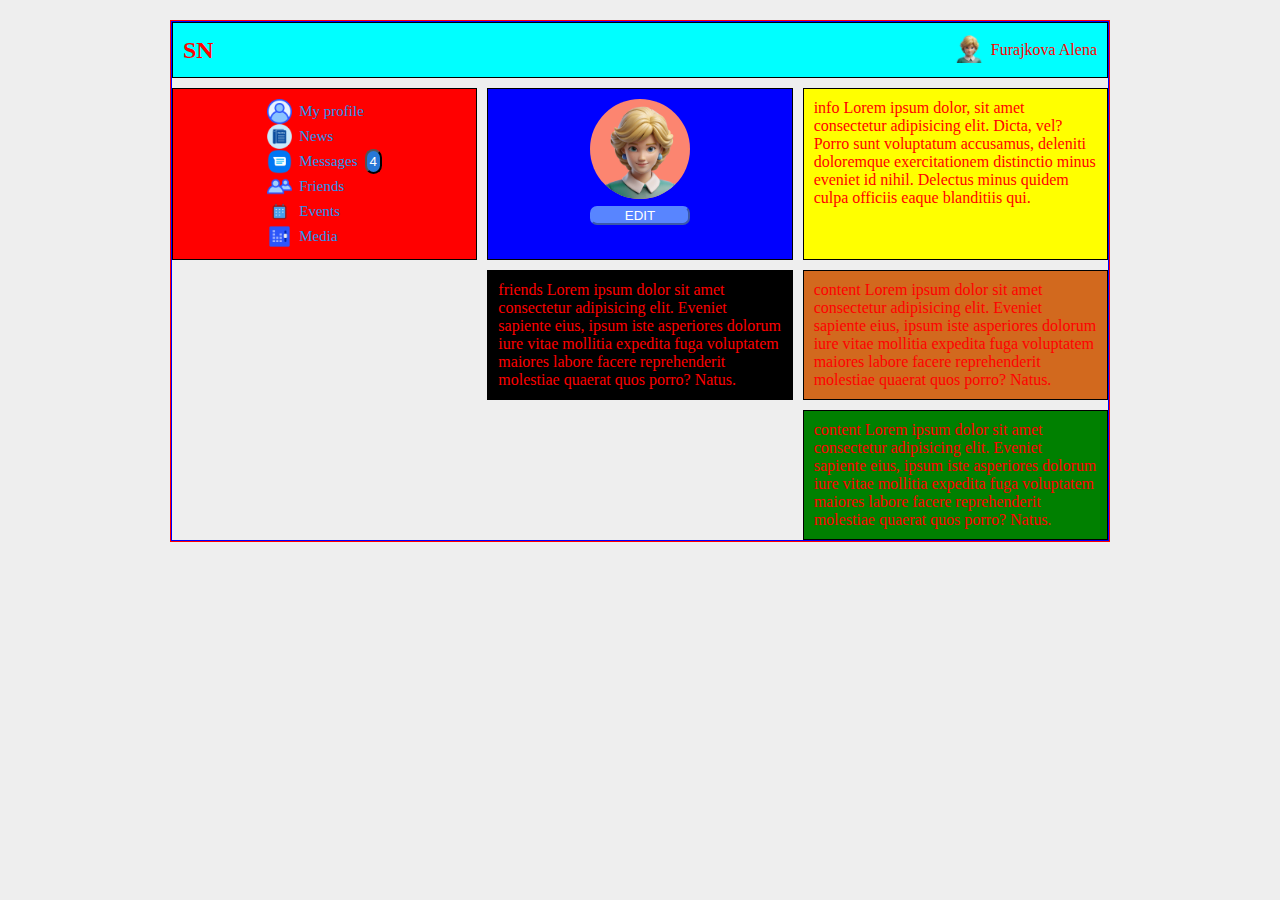
<file: sait/index.html>
<!DOCTYPE html>
<html lang="ru">

<head>
    <meta charset="UTF-8">
    <meta name="viewport" content="width=device-width, initial-scale=1.0">
    <title>Document</title>
    <link rel="stylesheet" href="style.css">
</head>

<body>
    <section class="container">
        <div class="home">
            <div class="portfolio-item grid1">
                <h2>SN</h2>
                <div class="imgName">
                    <ul>
                        <li><img src="./img/icone.png" alt="" width="30px"></li>
                        <li>Furajkova Alena</li>
                    </ul>
                </div>
            </div>

            <div class="portfolio-item grid2">
                <div class="sidebar">
                    <ul>
                        <li>
                            <img src="./img/профиль.png" alt="" width="25px">
                            <a href="#">My profile</a>
                        </li>
                        <li>
                            <img src="./img/новости.png" alt="" width="25px">
                            <a href="#">News</a>
                        </li>
                        <li>
                            <img src="./img/смс.png" alt="" width="25px">
                            <a href="#">Messages</a>
                            <button class="but">4</button>
                        </li>
                        <li>
                            <img src="./img/друзья.png" alt="" width="25px">
                            <a href="#">Friends</a>
                        </li>
                        <li>
                            <img src="./img/events.png" alt="" width="25px">
                            <a href="#">Events</a>
                        </li>
                        <li>
                            <img src="./img/медиа.png" alt="" width="25px">
                            <a href="#">Media</a>
                        </li>
                    </ul>
                </div>
    
            </div>             

            <div class="portfolio-item grid3">
                <div class="foto_profil">
                    <img src="./img/icone.png" alt="" width="100px">
                    <button class="but_1">EDIT</button>
                </div>    
            </div>


            <div class="portfolio-item grid4">info Lorem ipsum dolor, sit amet consectetur adipisicing elit. Dicta, vel? Porro sunt voluptatum accusamus, deleniti doloremque exercitationem distinctio minus eveniet id nihil. Delectus minus quidem culpa officiis eaque blanditiis qui.</div>
            <div class="portfolio-item grid5">friends Lorem ipsum dolor sit amet consectetur adipisicing elit. Eveniet sapiente eius, ipsum iste asperiores dolorum iure vitae mollitia expedita fuga voluptatem maiores labore facere reprehenderit molestiae quaerat quos porro? Natus.</div>
            <div class="portfolio-item grid6">content Lorem ipsum dolor sit amet consectetur adipisicing elit. Eveniet sapiente eius, ipsum iste asperiores dolorum iure vitae mollitia expedita fuga voluptatem maiores labore facere reprehenderit molestiae quaerat quos porro? Natus.</div>
            <div class="portfolio-item grid7">content Lorem ipsum dolor sit amet consectetur adipisicing elit. Eveniet sapiente eius, ipsum iste asperiores dolorum iure vitae mollitia expedita fuga voluptatem maiores labore facere reprehenderit molestiae quaerat quos porro? Natus.</div>
        </div>
 
    </section>
</body>

</html>
</file>
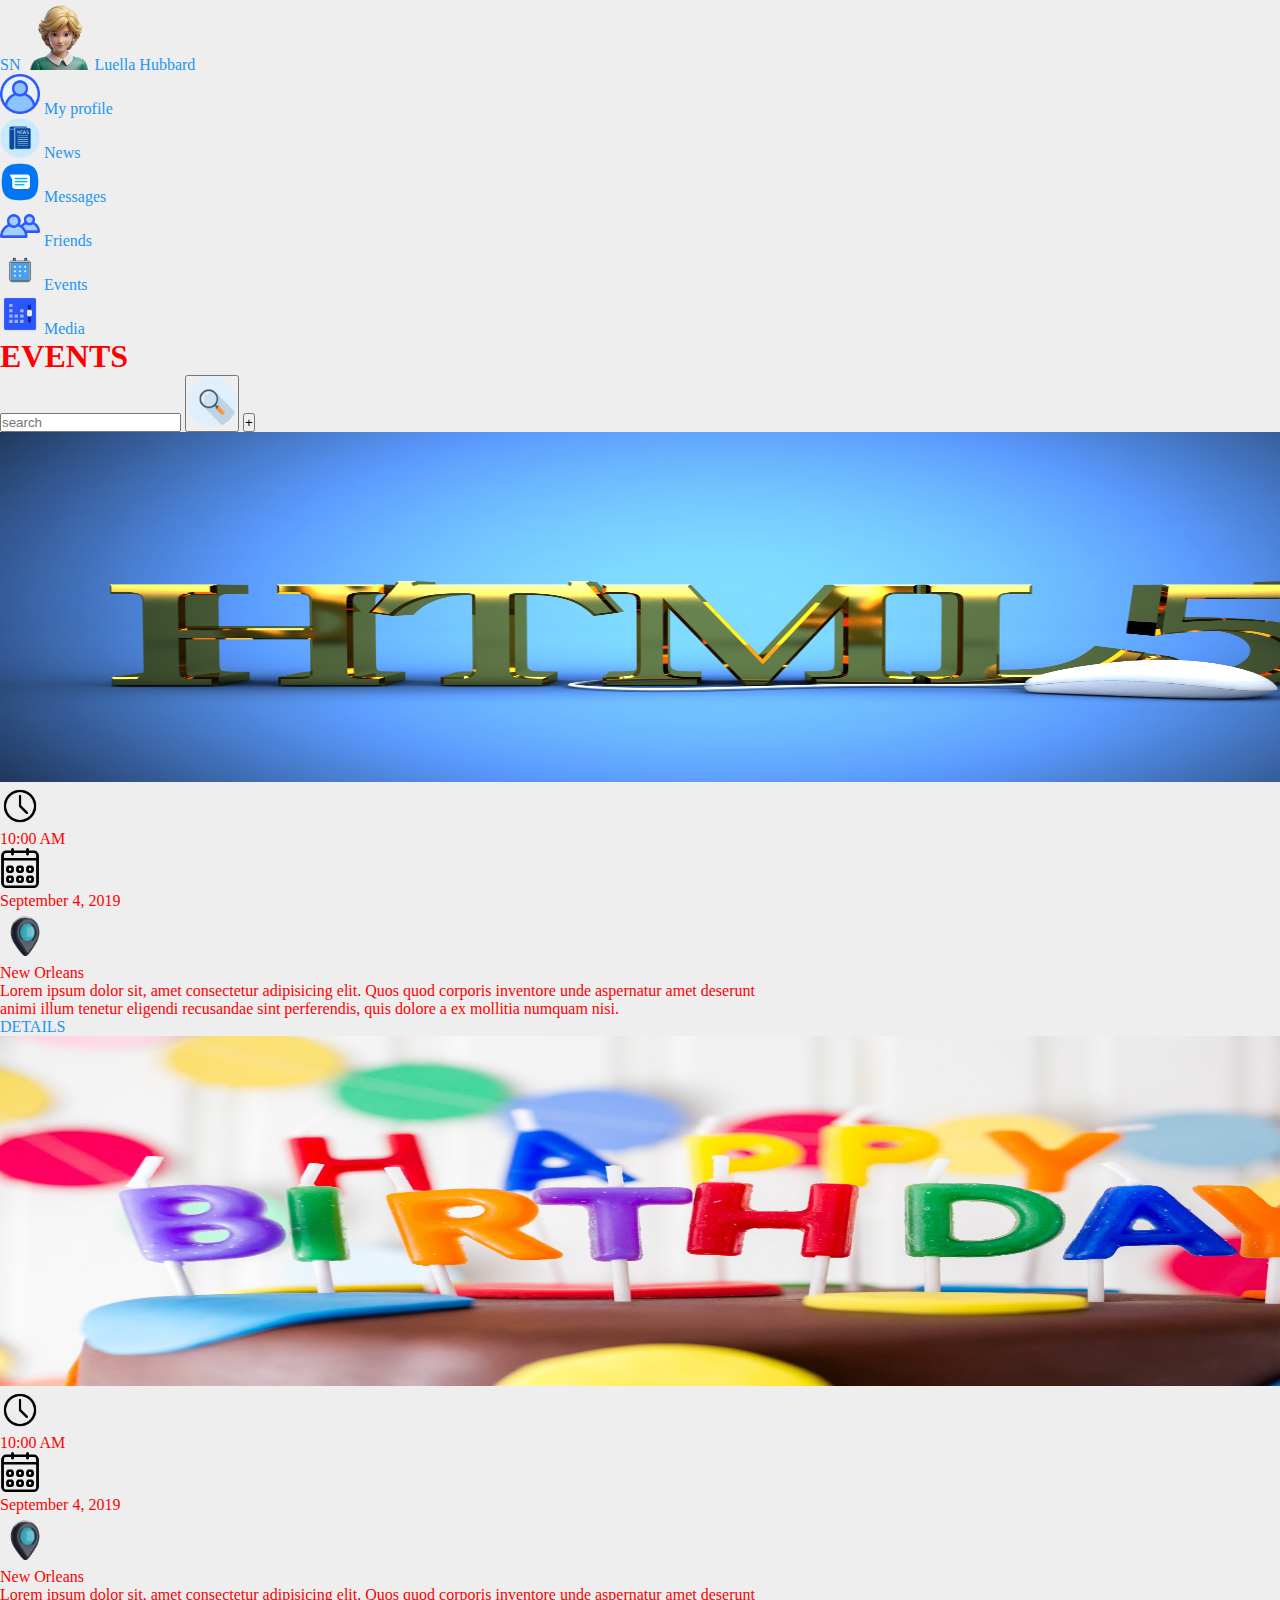
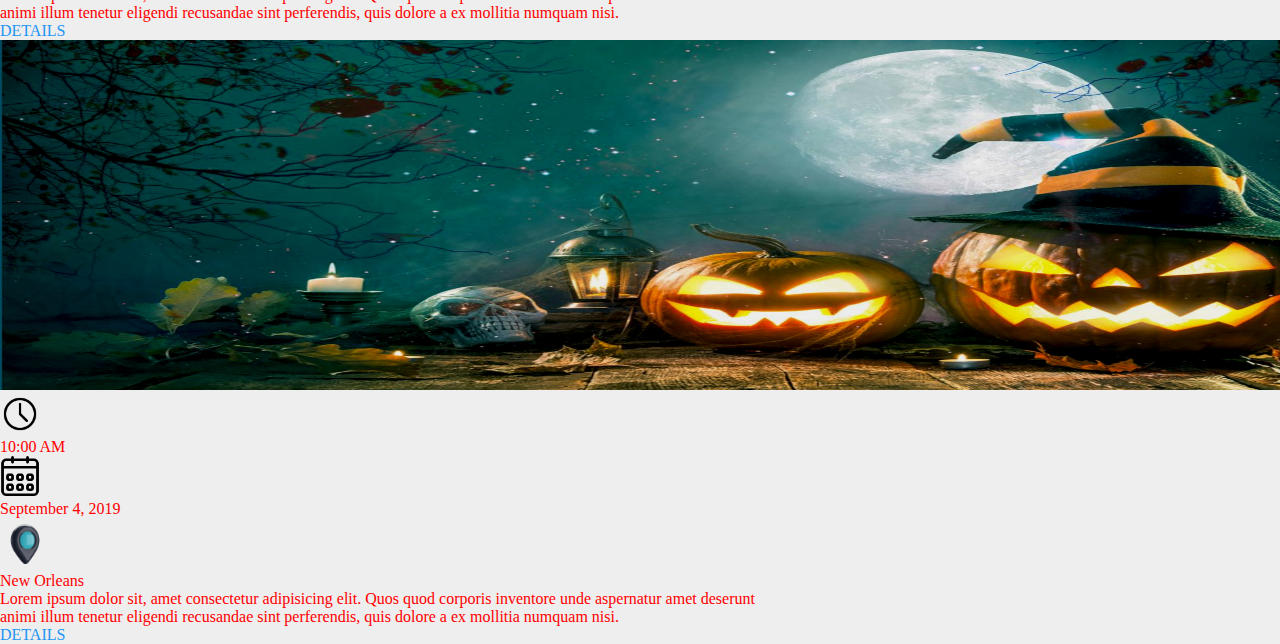
<file: sait/item.html>
<!DOCTYPE html>
<html lang="ru">

<head>
    <meta charset="UTF-8">
    <meta name="viewport" content="width=device-width, initial-scale=1.0">
    <title>Document</title>
    <link rel="stylesheet" href="style.css">
</head>

<body>
    <header>
        <div class="wrap">
            <a href="#">SN</a>
            <a class="split" href="#"><img src="./img/icone.png" alt="" width="70px">Luella Hubbard</a>
        </div>
    </header>
    <main>
        <div class="parent">
            <div class="div1">
                <div class="menu">
                    <ul>
                        <li>
                            <img src="./img/профиль.png" alt="" width="40px">
                            <a class="item" href="#">My profile</a>
                        </li>
                        <li>
                            <img src="./img/новости.png" alt="" width="40px">
                            <a class="item" href="#">News</a>
                        </li>
                        <li>
                            <img src="./img/смс.png" alt="" width="40px">
                            <a class="item" href="#">Messages</a>
                        </li>
                        <li>
                            <img src="./img/друзья.png" alt="" width="40px">
                            <a class="item" href="#">Friends</a>
                        </li>
                        <li>
                            <img src="./img/events.png" alt="" width="40px">
                            <a class="item" href="#">Events</a>
                        </li>
                        <li>
                            <img src="./img/медиа.png" alt="" width="40px">
                            <a class="item" href="#">Media</a>
                        </li>
                    </ul>
                </div>
            </div>
            <div class="selector">
                <div class="item_head">
                    <div class="sector">
                        <h1 class="gret">EVENTS</h1>
                    </div>
                    <div class="nav">
                        <input class="trec" type="text" placeholder="search">
                        <button class="but1"><img src="./img/loupe_78347.png" alt="" width="50px"></button>
                        <button class="but">+</button>
                    </div>
                </div>
    
            </div>


            <div class="events">
                <div class="workshop">
                    <img src="./img/html5.jpg" alt="" width="1450px" height="350px">
                    <div class="text">
                        <div class="novosty">
                            <div class="div_1">
                                <img src="./img/часы.png" alt="" width="40px">
                                <p>10:00 AM</p>
                            </div>
                            <div class="div_1">
                                <img src="./img/календарь.png" alt="" width="40px">
                                <p>September 4, 2019</p>
    
                            </div>
                            <div class="div_1">
                                <img src="./img/геолокация.png" alt="" width="50px">
                                <p>New Orleans</p>
                            </div>
                        </div>

                        <p>Lorem ipsum dolor sit, amet consectetur adipisicing elit. Quos quod corporis inventore unde aspernatur amet  deserunt <br> animi illum tenetur eligendi recusandae sint perferendis, quis dolore a ex mollitia numquam nisi.</p>
                    </div>
                    <div class="detal">
                        <a href="#">DETAILS</a>
                    </div>
                    
                </div>
            </div>

            <div class="happy">
                <div class="reper">
                    <img src="./img/dr.jpg" alt="" width="1450px" height="350px">
                    <div class="text">
                        <div class="novosty">
                            <div class="div_1">
                                <img src="./img/часы.png" alt="" width="40px">
                                <p>10:00 AM</p>
                            </div>
                            <div class="div_1">
                                <img src="./img/календарь.png" alt="" width="40px">
                                <p>September 4, 2019</p>
    
                            </div>
                            <div class="div_1">
                                <img src="./img/геолокация.png" alt="" width="50px">
                                <p>New Orleans</p>
                            </div>
                        </div>

                        <p>Lorem ipsum dolor sit, amet consectetur adipisicing elit. Quos quod corporis inventore unde aspernatur amet  deserunt <br> animi illum tenetur eligendi recusandae sint perferendis, quis dolore a ex mollitia numquam nisi.</p>
                    </div>
                    <div class="detal">
                        <a href="#">DETAILS</a>
                    </div>
                </div>
            </div>


            <div class="halloween">
                <div class="party">
                    <img src="./img/helloy.jpg" alt="" width="1450px" height="350px">
                    <div class="text">
                        <div class="novosty">
                            <div class="div_1">
                                <img src="./img/часы.png" alt="" width="40px">
                                <p>10:00 AM</p>
                            </div>
                            <div class="div_1">
                                <img src="./img/календарь.png" alt="" width="40px">
                                <p>September 4, 2019</p>
    
                            </div>
                            <div class="div_1">
                                <img src="./img/геолокация.png" alt="" width="50px">
                                <p>New Orleans</p>
                            </div>
                        </div>

                        <p>Lorem ipsum dolor sit, amet consectetur adipisicing elit. Quos quod corporis inventore unde aspernatur amet  deserunt <br> animi illum tenetur eligendi recusandae sint perferendis, quis dolore a ex mollitia numquam nisi.</p>
                    </div>
                    <div class="detal">
                        <a href="#">DETAILS</a>
                    </div>
                </div>
            </div>



            




        </div>
    
    
</main>
</body>

</html>
</file>
<file: sait/style.css>
* {
    margin: 0;
    padding: 0;
    box-sizing: border-box;
}

body {
    background-color: #eee;
    color: red;
}

/* h3 {
    margin: 0;
}

p {
    margin-top: 0;
} */

a {
    text-decoration: none;
    color: rgb(35, 149, 243);
}

.container {
    border: 1px solid red;
    width: 90%;
    max-width: 940px;
    margin: 20px auto;
    position: relative;
    
}

.home {
    border: 1px solid blue;
    display: grid;
    grid-gap: 10px;
    grid-auto-rows: minmax(50px, auto);
    position: relative;
    
}

.home>* {
    padding: 10px;
    background-repeat: no-repeat;
    background-size: cover;
    background-color: green;
    
}

.portfolio-item {
    border: 1px solid black;
}

.grid1 {
    display: flex;
    flex-direction: row;
    flex-wrap: nowrap;
    justify-content: space-between;
    align-items: center;

}

.imgName ul {
    display: flex;
    flex-direction: row;
    flex-wrap: nowrap;
    align-items: center;
    gap: 7px;
}

.imgName li {
    list-style: none;
    
}

/*ffffffffffffffffffffffffffffff*/

.grid2 {
    display: flex;
    flex-direction: column;
    flex-wrap: nowrap;
    align-items: center;  
}

.sidebar ul {
    list-style: none;

}

.sidebar li {
    display: flex;
    flex-direction: row;
    flex-wrap: nowrap;
    justify-content: flex-start;
    align-items: center;
    gap: 7px;
    font-size: 15px;
}

.sidebar .but {
    padding: 3px;
    border-radius: 10px;
    background-color: rgb(38, 120, 214);
    color: #fff;
}

.grid3 {
    display: flex;
    flex-direction: column;
    flex-wrap: wrap;
    align-items: center;  
}

.foto_profil {
    display: flex;
    flex-direction: column;
    flex-wrap: wrap;
    align-items: center;
}

.foto_profil img {
    display: block;
    border-radius: 100%;
    background-color: rgb(252, 133, 112);
    margin-bottom: 7px;
}

.foto_profil .but_1 {
    min-width: 100px;
    background-color: rgb(88, 133, 255);
    color: #fff;
    border-color: rgb(88, 133, 255);
    border-radius: 7px;
}


@media (min-width: 400px) {
    .home {
        grid-template-columns: 1fr 1fr;

        .grid1 {
            background-color: aqua;
            grid-column: 1/3;
            grid-row: 1/1;
        }

        .grid2 {
            background-color: red;
            grid-column: 1;
            grid-row: 2 / 2;
        }

        .grid3 {
            background-color: blue;
            grid-column: 2;
            grid-row: 2 / 2;
        }

        .grid5 {
            background-color: black;
            grid-column: 1;
            grid-row: 3 / 3;
        }

        .grid4 {
            background-color: yellow;
            grid-column: 2;
            grid-row: 3 / 3;
        }

        .grid6 {
            background-color: chocolate;
            grid-column: 1;
            grid-row: 4 / 4;
        }

        .grid7 {
            background-color: green;
            grid-column: 2;
            grid-row: 4 / 4;
        }
    }
}

@media (min-width: 800px) {
    .home {
        grid-template-columns: 1fr 1fr 1fr;
        grid-template-rows: minmax(50px, auto) minmax(150px, auto);
        grid-auto-rows: minmax(100px, auto);

        .grid1 {
            grid-column: 1 / 4;
            grid-row: 1 / 1;
        }

        .grid2 {
            background-color: red;
            grid-column: 1;
            grid-row: 2 / 2;
            color: aqua;
        }

        .grid3 {
            background-color: blue;
            grid-column: 2;
            grid-row: 2 / 3;
        }

        .grid5 {
            background-color: black;
            grid-column: 2;
            grid-row: 3 / 3;
        }

        .grid4 {
            background-color: yellow;
            grid-column: 3;
            grid-row: 2 / 3;
        }

        .grid6 {
            background-color: chocolate;
            grid-column: 3;
            grid-row: 3 / 3;
        }

        .grid7 {
            background-color: green;
            grid-column: 3;
            grid-row: 4 / 4;
        }
    }
}
</file>
